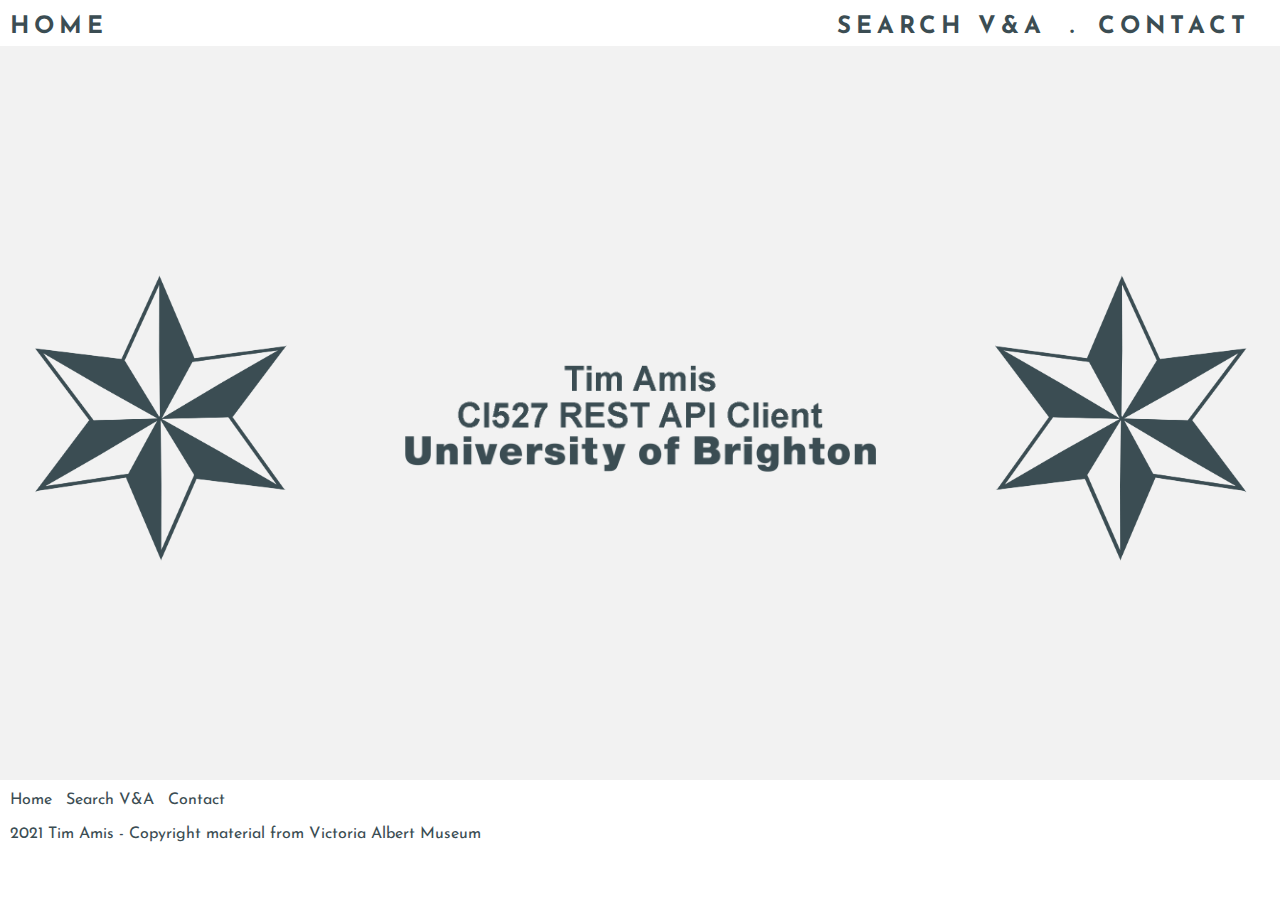
<file: index.html>
<!DOCTYPE html>
<html lang="en">
    <head>
        <meta charset="utf-8">
        <meta name="viewport" content="width=device-width, initial-scale=1">
        <title>Tim's V&A API</title>
        <link href="css/normalize.css" rel="stylesheet" />
        <link href="css/stylesheet.css" rel="stylesheet" />
        <link href="https://fonts.googleapis.com/css2?family=Josefin+Sans:wght@400;700&display=swap" rel="stylesheet">
        <script src="js/fadein.js"></script>
    </head>
    <body>
        <div class="container">
            <!-- Header start -->
            <div class="headerGrid">
                <header>
                    <nav>
                        <a href="index.html" class="nav">HOME</a>
                        <div class="floatRight">
                            <a href="search.html" class="headerNav">SEARCH V&A</a>
                            <h6 class="navBreak">.</h6>
                            <a href="contact.html" class="headerNav">CONTACT</a>
                            <div class="socialBlock">
                                <div class="dropdown">
                                    <img class="navMenu" src="images/icons/menu-icon.png" alt="Menu Icon" />
                                    <div class="dropdown-content">
                                        <a href="search.html">Search V&A</a>
                                        <br />
                                        <a href="contact.html">Contact</a>
                                    </div>
                                </div>
                            </div>
                        </div>
                    </nav>
                </header>
            </div>
            <!-- Header end -->
            <!-- Left start -->
            <div class="leftGrid">
                <img id="logo-left" src="images/UofB-logo-left.png" alt="UofB Logo Left" />
            </div>
            <!-- Left end -->
            <!-- right start -->
            <div class="rightGrid">
                <img id="logo-right" src="images/UofB-logo-right.png" alt="UofB Logo Right" />
            </div>
            <!-- right end -->
            <!-- Body start -->
            <div class="bodyGrid">
                <div id="wrapper">
                    <h1>Tim Amis - CI527 REST API Client</h1>
                    <img class="indexLogo" src="images/home-text.png" alt="Home logo Text">
                </div>
            </div>
            <!-- Body end -->
            <!-- Footer start -->
            <div class="footerGrid">
                <footer>
                    <a href="index.html">Home</a>
                    <a href="search.html">Search V&A</a>
                    <a href="contact.html">Contact</a>
                    <p>2021 Tim Amis - Copyright material from Victoria Albert Museum</p>
                </footer>
            </div>
            <!-- Footer end -->
        </div>
    </body>
</html>
</file>
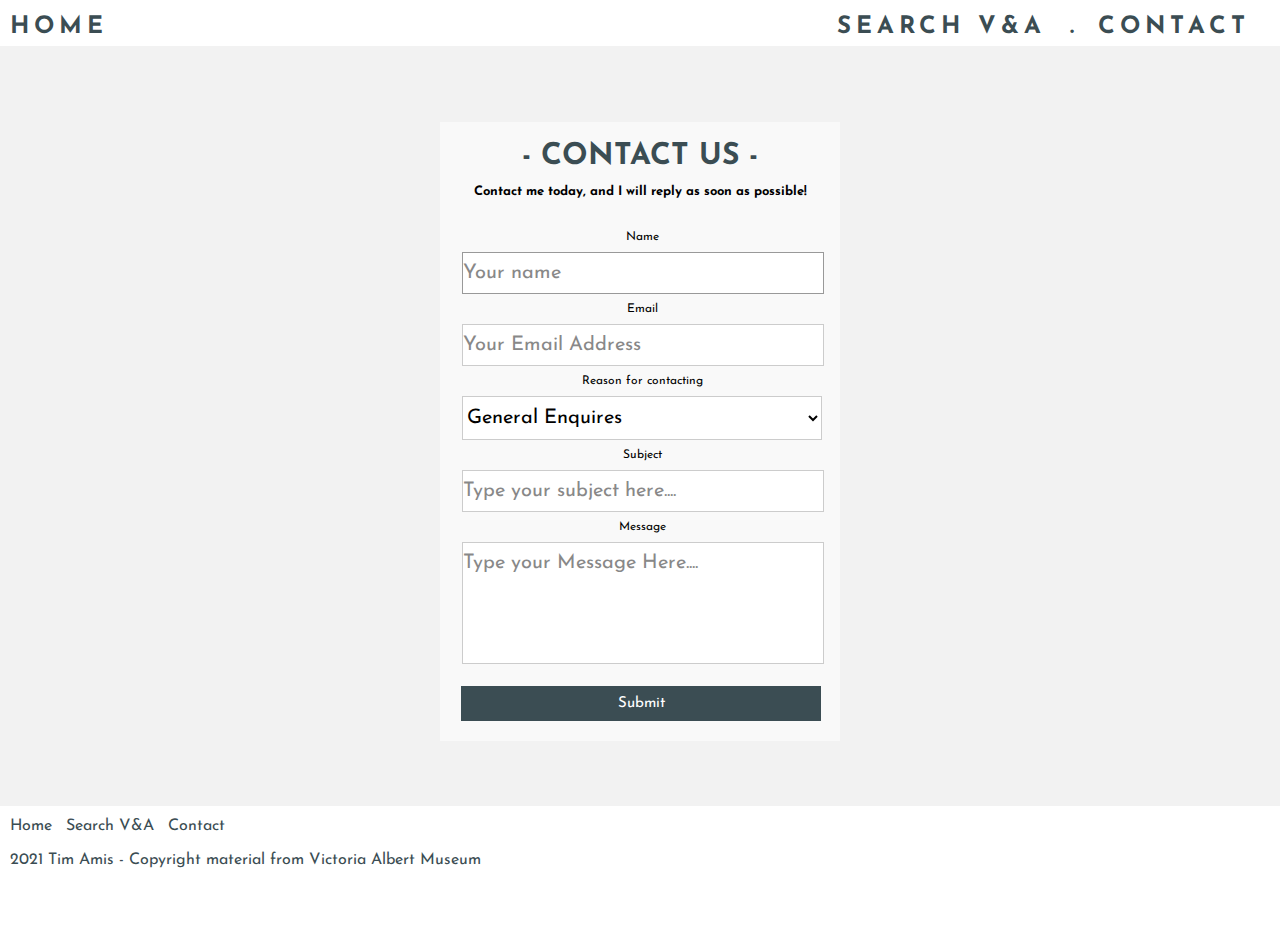
<file: contact.html>
<!DOCTYPE html>
<html lang="en">
    <head>
        <meta charset="utf-8">
        <meta name="viewport" content="width=device-width, initial-scale=1">
        <title>placeholder Contact Form</title>
        <link href="css/normalize.css" rel="stylesheet" />
        <link href="css/stylesheet.css" rel="stylesheet" />
        <link href="https://fonts.googleapis.com/css2?family=Josefin+Sans:wght@400;700&display=swap" rel="stylesheet">
        <script src="js/contact.js"></script>
    </head>
    <body>
        <div class="container">
            <!-- Header start -->
            <div class="headerGrid">
                <header>
                    <nav>
                        <a href="index.html" class="nav">HOME</a>
                        <div class="floatRight">
                            <a href="search.html" class="headerNav">SEARCH V&A</a>
                            <h6 class="navBreak">.</h6>
                            <a href="contact.html" class="headerNav">CONTACT</a>
                            <div class="socialBlock">
                                <div class="dropdown">
                                    <img class="navMenu" src="images/icons/menu-icon.png" alt="Menu Icon" />
                                    <div class="dropdown-content">
                                        <a href="search.html">Search V&A</a>
                                        <br />
                                        <a href="contact.html">Contact</a>
                                    </div>
                                </div>
                            </div>
                        </div>
                    </nav>
                </header>
            </div>
            <!-- Header end -->
            <!-- Left start -->
            <div class="leftGrid">
            </div>
            <!-- Left end -->
            <!-- right start -->
            <div class="rightGrid">
            </div>
            <!-- right end -->
            <!-- Body start -->
            <div class="bodyGrid">
                <div id="wrapper"><h1>Contact Page</h1></div>
                <div class="formContainer">
                    <div id="ok">
                        <p>Successfully Submitted!</p>
                    </div>
                    <div id="loading">
                        <img src="images/loading.gif" alt="loading gif">
                    </div>
                    <form id="form" name="form">
                      <h2>- CONTACT US -</h2>
                      <h3>Contact me today, and I will reply as soon as possible!</h3>
                    <fieldset>
                        <legend>
                            <label for="fullName">Name</label>
                        </legend>
                        <input placeholder="Your name" type="text" name="fullname" id="fullName" autofocus>
                        <span class="name_error"></span>
                    </fieldset>
                    <fieldset>
                        <legend>
                            <label for="email">Email</label>
                        </legend>
                        <input placeholder="Your Email Address" type="text" name="email" id="email">
                        <span class="email_error"></span>
                    </fieldset>
                    <fieldset>
                        <legend>
                            <label for="reason">Reason for contacting</label>
                        </legend>
                            <select name="reason" id="reason">
                                <option value = "1">General Enquires</option>
                                <option value = "2">Technical Support</option>
                            </select>
                    </fieldset>
                    <fieldset>
                        <legend>
                            <label for="subject">Subject</label>
                        </legend>
                        <input placeholder="Type your subject here...." type="text" name="subject" id="subject">
                        <span class="subject_error"></span>
                    </fieldset>
                    <fieldset>
                        <legend>
                            <label for="query">Message</label>
                        </legend>
                        <textarea placeholder="Type your Message Here...." name="query" id="query"></textarea>
                        <span class="message_error"></span>
                    </fieldset>
                      <input name="btnSubmit" type="submit" id="contact-submit" value="Submit" />
                    </form>
                </div>
            </div>
            <!-- Body end -->
            <!-- Footer start -->
            <div class="footerGrid">
                <footer>
                    <a href="index.html">Home</a>
                    <a href="search.html">Search V&A</a>
                    <a href="contact.html">Contact</a>
                    <p>2021 Tim Amis - Copyright material from Victoria Albert Museum</p>
                </footer>
            </div>
            <!-- Footer end -->
        </div>
    </body>
</html>
</file>
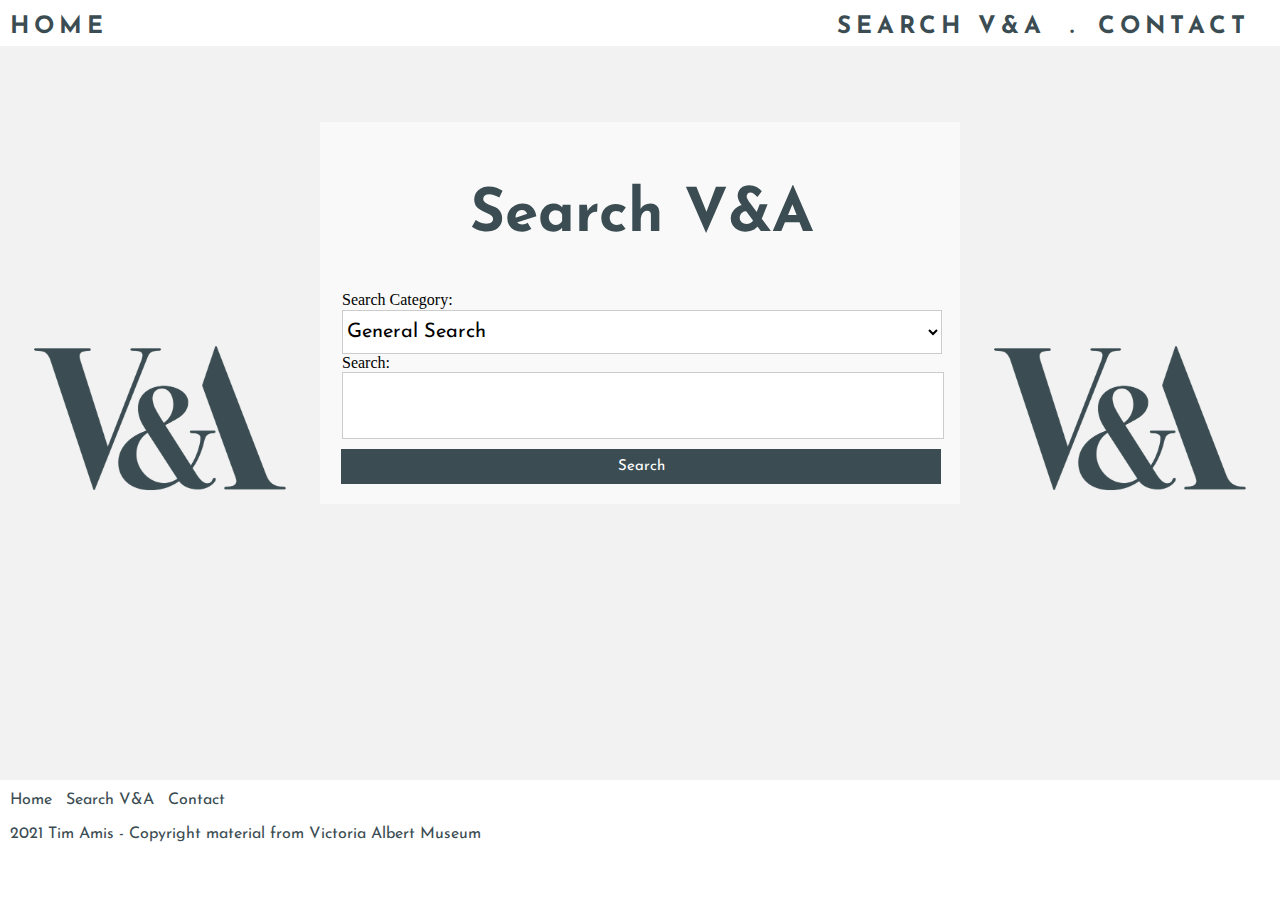
<file: search.html>
<!DOCTYPE html>
<html lang="en">
    <head>
        <meta charset="utf-8">
        <meta name="viewport" content="width=device-width, initial-scale=1">
        <title>Tim's V&A API</title>
        <link href="css/normalize.css" rel="stylesheet" />
        <link href="css/stylesheet.css" rel="stylesheet" />
        <link href="https://fonts.googleapis.com/css2?family=Josefin+Sans:wght@400;700&display=swap" rel="stylesheet">
        <script src="js/fadein.js"></script>
        <script src="js/search.js"></script>
    </head>
    <body>
        <div class="container">
            <!-- Header start -->
            <div class="headerGrid">
                <header>
                    <nav>
                        <a href="index.html" class="nav">HOME</a>
                        <div class="floatRight">
                            <a href="search.html" class="headerNav">SEARCH V&A</a>
                            <h6 class="navBreak">.</h6>
                            <a href="contact.html" class="headerNav">CONTACT</a>
                            <div class="socialBlock">
                                <div class="dropdown">
                                    <img class="navMenu" src="images/icons/menu-icon.png" alt="Menu Icon" />
                                    <div class="dropdown-content">
                                        <a href="search.html">Search V&A</a>
                                        <br />
                                        <a href="contact.html">Contact</a>
                                    </div>
                                </div>
                            </div>
                        </div>
                    </nav>
                </header>
            </div>
            <!-- Header end -->
            <!-- Left start -->
            <div class="leftGrid">
                <img id="logo-left" src="images/V&A-logo.png" alt="V&A Logo Left" />
            </div>
            <!-- Left end -->
            <!-- right start -->
            <div class="rightGrid">
                <img id="logo-right" src="images/V&A-logo.png" alt="V&A Logo Right" />
            </div>
            <!-- right end -->
            <!-- Body start -->
            <div class="bodyGrid">
                <form id="form">
                    <fieldset>
                        <legend>
                            <h1>Search V&A</h1>
                        </legend>
                        <label for="searchCat">Search Category:</label>
                        <select name="reason" id="searchCat">
                            <option value = "1">General Search</option>
                            <option value = "2">Object Type and Title</option>
                            <option value = "3">People</option>
                            <option value = "4">Places</option>
                            <option value = "5">Materials or Techniques</option>
                        </select>
                        <label for="searchTerm">Search:</label>
                        <input type="text" id="searchTerm"/>
                    </fieldset>
                    <input name="btnSubmit" type="submit" id="searchButton" value="Search" />
                </form>
                <div id="loading">
                    <img src="images/loading.gif" alt="loading gif">
                </div>
                <ol id="results" class="cards"></ol>
            </div>
            <!-- Body end -->
            <!-- Footer start -->
            <div class="footerGrid">
                <footer>
                    <a href="index.html">Home</a>
                    <a href="search.html">Search V&A</a>
                    <a href="contact.html">Contact</a>
                    <p>2021 Tim Amis - Copyright material from Victoria Albert Museum</p>
                </footer>
            </div>
            <!-- Footer end -->
            <div class="bg-modal">
                <div class="modal-content">
                </div>
            </div>
        </div>
    </body>
</html>
</file>
<file: css/stylesheet.css>
/* ------------ Header Styling -------------------- */
header {
  background-color: white;
  padding-top: 8px;
  padding-left: 10px;
  padding-right: 10px;
  margin-bottom: 1%;
  line-height: 1.6;
}
.nav {
  font-family: 'Josefin Sans', sans-serif;
  font-weight: bold;
  letter-spacing: 5px;
	font-size: 24px;
	color: #3b4d53;
	text-decoration: none;
}
.nav:hover {
  color: black;
}
.headerNav {
  font-family: 'Josefin Sans', sans-serif;
  font-weight: bold;
	font-size: 24px;
  letter-spacing: 5px;
	color: #3b4d53;
	text-decoration: none;
	padding-right: 20px;
}
.headerNav:hover {
	color: black;
	text-decoration: underline;
}
.navBreak{
  padding-right: 20px;
  font-family: 'Josefin Sans', sans-serif;
  font-weight: bold;
	font-size: 24px;
	color: #3b4d53;
  display: inline;
}
.navMenu {
  cursor: pointer;
  padding-right: 2px;
  height: 30px;
  width: 30px;
}
.dropdown {
  position: relative;
  display: inline-block;
}
.dropdown-content {
  display: none;
  position: absolute;
  background-color: #f9f9f9;
  min-width: 160px;
  box-shadow: 0 8px 16px 0 rgba(0,0,0,0.2);
  padding: 12px 16px;
  z-index: 1;
  right: 0;
}
.dropdown-content a {
  color: black;
  padding: 12px 16px;
  text-decoration: none;
  display: block;
  font-size: 24px;
  font-family: 'Josefin Sans', sans-serif;
  font-weight: bold;
}
.dropdown-content a:hover {
  background-color: #f1f1f1;
}
.dropdown:hover .dropdown-content {
  display: block;
  text-align: center;
}
/* -------------- Body Styling -------------------- */
#wrapper {
  margin-right: auto;
  margin-left: auto;
  border-radius: 6px;
  background-color: #f2f2f2;
}
#wrapper h1{
  display: none;
}
.bodyGrid{
	position: relative;
}
.indexLogo{
  position: absolute;
  width: 80%;
  top: 50%;
  left: 50%;
  transform: translate(-50%, -50%);
}
label {
  display: block;
}
input {
display: block;
}
form em {
  color: red;
}
input[type="radio"] {
  display:inline-block;
}
input[type="email"] {
  width: 100%;
}
input[type="text"] {
  width: 100%;
}
textarea{
  width: 100%;
}
input[type="submit"]{
  margin-left: auto;
  margin-right: auto;
}
/* ---------------- Left Grid Styling -------------- */
.leftGrid{
	position: relative;
}
.leftGrid img{
	width: 80%;
  position: absolute;
  top: 50%;
  left: 50%;
  transform: translate(-50%, -50%);
}
#logo-left{
	opacity: 0;
}
#logo-left.fadein{
	opacity: 1;
	-webkit-transition: opacity 3.3s ease-in-out;
	-moz-transition: opacity 3.3s ease-in-out;
	-ms-transition: opacity 3.3s ease-in-out;
	-o-transition: opacity 3.3s ease-in-out;
	transition: opacity 3.3s ease-in-out;
}
/* ---------------- Right Grid Styling -------------- */
.rightGrid{
	position: relative;
}
.rightGrid img{
	width: 80%;
  position: absolute;
  top: 50%;
  left: 50%;
  transform: translate(-50%, -50%);
}
#logo-right{
	opacity: 0;
}
#logo-right.fadein{
	opacity: 1;
	-webkit-transition: opacity 3.3s ease-in-out;
	-moz-transition: opacity 3.3s ease-in-out;
	-ms-transition: opacity 3.3s ease-in-out;
	-o-transition: opacity 3.3s ease-in-out;
	transition: opacity 3.3s ease-in-out;
}
/* ----------------- Footer Styling --------------- */
footer {
  width:100%;
  height:100px;
}
.footerGrid{
	padding: 10px;
  margin-top: 15px;
	background-color: white;
}
.footerGrid a{
	font-family: 'Josefin Sans', sans-serif;
  text-decoration: none;
  padding-right: 10px;
  color: #3b4d53;
}
.footerGrid p{
	font-family: 'Josefin Sans', sans-serif;
	padding-right: 10px;
	color: #3b4d53;
}
/* ----------------- General Styling --------------- */
html, body {
  width: 100%;
  height: 100%;
  background-color: #f2f2f2;
  margin: 0;
}
h1{
	text-align: center;
	font-size: 60px;
  font-family: 'Josefin Sans', sans-serif;
 	font-weight: bold;
 	color: #3b4d53;
 	max-width: 100%;
}
h2 {
  text-align: center;
  margin: auto;
}
.floatRight {
  float: right;
}
.fltlt {
  float: left;
}
.centeralign{
  text-align: center;
}
#searchTerm{
  height: 5vh;
}
/* ---------------------- Form Styling ------------------- */
.formContainer {
  padding:0;
  box-sizing:border-box;
  -webkit-box-sizing:border-box;
  -moz-box-sizing:border-box;
  -webkit-font-smoothing:antialiased;
  -moz-font-smoothing:antialiased;
  -o-font-smoothing:antialiased;
  text-rendering:optimizeLegibility;
  font-family: 'Josefin Sans', sans-serif;
  font-size: 12px;
  line-height:30px;
  max-width:400px;
  width:100%;
  margin:0 auto;
  text-align: center;
  position: absolute;
  top: 50%;
  left: 50%;
  transform: translate(-50%, -50%);
}
legend{
  width: 100%;
}
#loading, #ok{
  display: none;
}
#ok{
  color: green;
}
.name_error, .email_error, .subject_error, .message_error, .username_error, .password_error, .passwordrepeat_error{
  color: darkred;
}
#form input[type="text"], #form input[type="password"], #form input[type="email"], #form select, #form textarea, #form input[type="submit"] {
  font:400 20px  'Josefin Sans', sans-serif;
}
#form {
  background:#F9F9F9;
  padding:20px;
  margin:50px 0;
}
#form h2 {
  color: #3b4d53;
  font-weight: bold;
  display: block;
  text-align: center;
  font-size: 30px;
}
#form h3 {
  margin:5px 0 15px;
  display:block;
  font-size:13px;
}
fieldset {
  border: medium none !important;
  min-width: 100%;
  padding: 0;
  width: 100%;
}
#form input[type="text"], #form input[type="password"], #form input[type="email"], #form select, #form textarea {
  width:100%;
  border:1px solid #CCC;
  background:#FFF;
  padding: 10px 0 10px 0;
}
#form input[type="text"]:hover, #form input[type="password"]:hover, #form input[type="email"]:hover, #form select:hover, #form textarea:hover {
  -webkit-transition:border-color 0.3s ease-in-out;
  -moz-transition:border-color 0.3s ease-in-out;
  transition:border-color 0.3s ease-in-out;
  border:1px solid #AAA;
}
#form textarea {
  height:100px;
  max-width:100%;
  resize:none;
}
#form input[type="submit"] {
  cursor:pointer;
  width:100%;
  border:none;
  background:#3B4D53;
  color:#FFF;
  padding:10px;
  font-size:15px;
  margin-left: 1px;
  margin-top: 10px;
}
#form input[type="submit"]:hover {
  background:#1d2629;
  -webkit-transition:background 0.3s ease-in-out;
  -moz-transition:background 0.3s ease-in-out;
  transition:background-color 0.3s ease-in-out;
}
#form input[type="submit"]:active {
  box-shadow:inset 0 1px 3px rgba(0, 0, 0, 0.5);
}
#form input:focus, #form textarea:focus {
  outline:0;
  border:1px solid #999;
}
::-webkit-input-placeholder {
 color:#888;
}
:-moz-placeholder {
 color:#888;
}
::-moz-placeholder {
 color:#888;
}
:-ms-input-placeholder {
 color:#888;
}
#loading img{
  display: block;
  margin-left: auto;
  margin-right: auto;
}
/* ---------------------- Modal Styling ------------------- */
.VAItems{
  cursor: pointer;
}
.bg-modal{
  width: 100%;
  height: 100%;
  background-color: rgba(0, 0, 0, 0.7);
  position: fixed;
  top: 0;
  justify-content: center;
  align-items: center;
  display: none;
}
.modal-content{
  width: 800px;
  height: 500px;
  background-color: white;
  border-radius: 4px;
  position: relative;
  font-family: 'Josefin Sans', sans-serif;
  padding: 10px;
  text-align: center;
  align-items: center;
  display: grid;
}
.modal-close{
  position: absolute;
  top: 0;
  right: 14px;
  font-size: 42px;
  transform: rotate(45deg);
  cursor: pointer;
}
#modalForm {
  display: none;
}
#modalForm h3 {
  color: #3b4d53;
  font-weight: bold;
  display: block;
  text-align: center;
  font-size: 30px;
}
/* --------------- cards styling ------------------ */
.cards {
  display: flex;
  flex-wrap: wrap;
  padding-left: 20px;
}
.card {
  display: flex;
}
.card-content {
  flex-direction: column;
  width: 100%;
  border: 1px solid #e4e2e2;
  background-color: white;
  margin: 1.25em 1.25em 0.3em 0;
}
.card-content:hover{
	background-color: #e4e2e2;
}
.card-content img{
	position: relative;
	width: 100%;
}
.card-content p{
	text-align: center;
	font-family: 'Josefin Sans', sans-serif;
  font-weight: bold;
  color: #3b4d53;
}
.card-content a{
	display:inline-block;
  width:100%;
  height:100%;
	text-decoration: none;
}
/* ------------- Responsivety Styling --------------------- */
.headerGrid {
  grid-area: header;
}
.leftGrid {
  grid-area: left;
}
.rightGrid {
  grid-area: right;
}
.bodyGrid{
  grid-area: body;
}
.footerGrid {
  grid-area: footer;
}
.container {
  min-height: 100%;
  display: grid;
  grid-template-columns: 1fr 18fr 1fr;
  grid-template-rows: auto 1fr auto;
  grid-template-areas:
    "header header header"
    "left body right"
    "footer footer footer";
}
/*		 		Fullscreen			 */
@media screen and (min-width: 59em) {
  .container {
    min-height: 100%;
      display: grid;
      grid-template-rows: auto 1fr auto;
      grid-template-columns: 1fr 2fr 1fr;
      grid-template-areas:
        "header header header"
        "left body right"
        "footer footer footer";
  }
  .card{
    width: 33.33%;
  }
  .navMenu {
    display:none;
  }
}
/*		 	Tablet/Mobile				 */
@media screen and  (max-width: 59em) {
	.nav{
		letter-spacing: 0;
	}
  .leftGrid {
    display:none;
  }
  .rightGrid {
    display:none;
  }
  .headerNav {
    display:none;
  }
  .navBreak{
    display:none;
  }
  .formContainer{
    position: initial;
    top: 0;
    left: 0;
    transform: translate(0, 0);
  }
  .card{
  	width: 50%;
  }
}
/*		 	Mobile				 */
@media screen and (max-width: 40em){
  .nav{
  	font-size: 20px;
  }
  .socialBlock a{
  	font-size: 0;
  }
  .dropdown a{
  	font-size: 24px;
  }
  .pagetitle{
    font-size: 49px;
    white-space: nowrap;
  }
  .card{
  	width: 100%;
  }
}
@media screen and (max-height: 900px) {
  .formContainer{
    position: initial;
    top: 0;
    left: 0;
    transform: translate(0, 0);
  }
}
/* ------------------------------------------------ */
</file>
